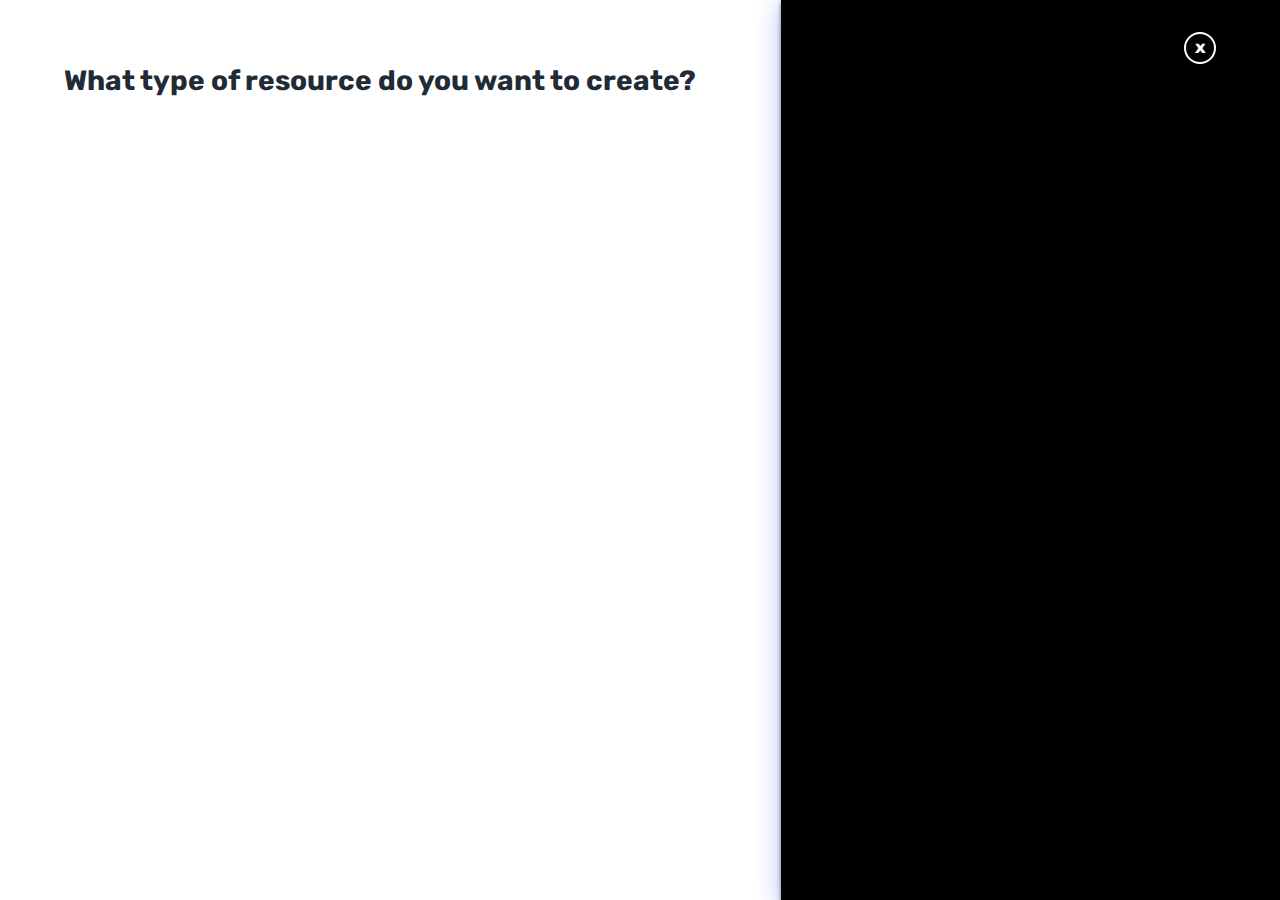
<file: editor.html>
<!DOCTYPE html>
<html>
	<head>
		<meta charset="UTF-8">
		<link href="css/style.css" rel="stylesheet" type="text/css">
		<link href="https://fonts.googleapis.com/css?family=Rubik" rel="stylesheet">  
	</head>
	<body>
		<div id="editor">
		</div>
		<script src="js/prod-main.js" type="text/javascript"></script>
	</body>
</html>
</file>
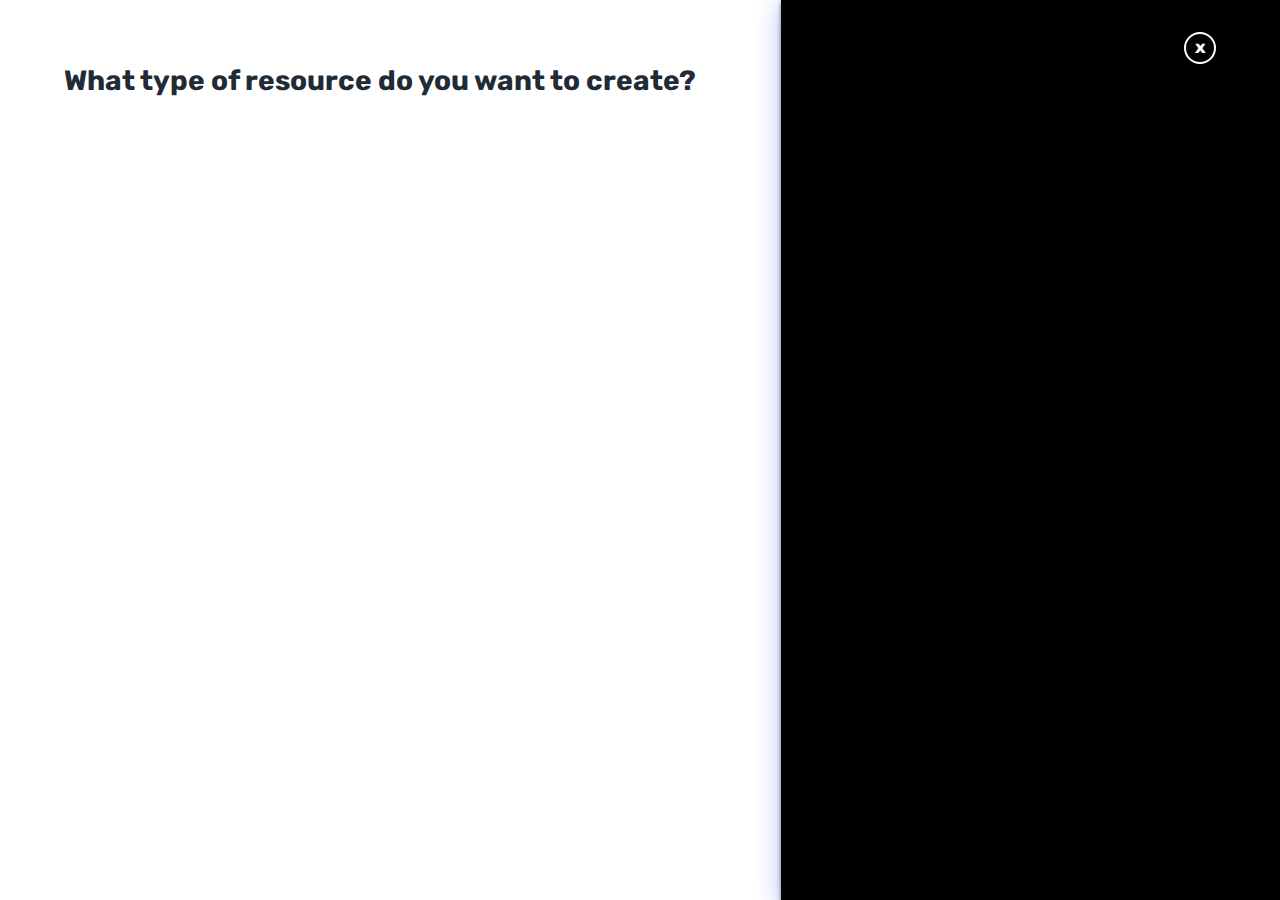
<file: resources/public/editor.html>
<!DOCTYPE html>
<html>
	<head>
		<meta charset="UTF-8">
		<link href="css/style.css" rel="stylesheet" type="text/css">
		<link href="https://fonts.googleapis.com/css?family=Rubik" rel="stylesheet">  
	</head>
	<body>
		<div id="editor"/>
		<script src="js/prod-main.js" type="text/javascript"></script>
	</body>
</html>
</file>
<file: css/style.css>
html, body {
  width: 100%;
  height: 100%;
}

body {
  box-sizing: border-box;
  font-style: sans-serif;
  font-family: 'Rubik', sans-serif;
  margin: 0;
  padding: 0;
  width: 100%;
  height: 100%;
}

#app {
  width: 100%;
  height: 100%;
}

body * {
  box-sizing: border-box;
  margin: 0;
  padding: 0;
  -ms-overflow-style: -ms-autohiding-scrollbar;
}

.button {
  min-width: 128px;
  line-height: 40px;
  height: 40px;
  border: 1px solid white;
  padding: 0 32px;
  text-align: center;
  cursor: pointer;
  font-weight: bold;
  border-radius: 1000px;
  color: white;
}

.button.outline {
  color: #212b35;
  border: 1px solid #dfe3e8;
  background: none;
}

.button.primary {
  background: black;
  border: 1px solid transparent;
  color: white;
}

.button.inverse {
  background: white;
  border: 1px solid #dfe3e8;
  color: #212b35;
}

.add-remove {
  animation: FadeInAnim 300ms ease;
  display: flex;
  position: absolute;
  right: 0;
  top: 16px;
}

.add-remove img {
  cursor: pointer;
  display: block;
  margin-right: 16px;
}

@keyframes FadeInAnim {

  from {
    opacity: 0;
    transform: scale(0.95, 0.95);
  }
  
  to {
    opacity: 1;
    transform: scale(1, 1);
  }

}

.editor-main {
  width: 100%;
  height: 100%;
  padding: 64px 64px 32px;
  display: flex;
  flex-direction: column;
}

.editor-main h1 {
  margin-bottom: 32px;
}

.editor-main .bar {
  display: flex;
  margin-top: 32px;
}

.left-right {
  display: grid;
  flex: 1;
  grid-gap: 16px;
  grid-template-columns: 1fr 1fr;
}

.left-right .text-edit {
  background: black;
  font-size: 12px;
  font-family: monospace;
  color: white;
  padding: 32px;
  border: 1px solid #dfe3e8;
  border-radius: 8px;
}

.object-editor {
  position: relative;
  border: 1px solid #dfe3e8;
  border-radius: 4px;
  padding: 16px;
}

.object-editor.hover {
  border: 1px solid #00a2ff;
  box-shadow: 0 5px 25px 0 rgba(46, 91, 255, 0.4);
}

.object-editor  > span {
  display: block;
  padding: 8px;
  font-size: 16px;
  font-weight: normal;
}

.object-editor .element:hover img {
  display: block;
}

.object-editor .element {
  display: grid;
  justify-items: center;
  align-items: center;
  grid-template-columns: auto auto 32px;
  grid-gap: 8px;
  margin-bottom: 8px;
}

.object-editor .element img {
  display: none;
  position: relative;
  top: 8px;
}

.object-editor label {
  display: block;
}

.text-input label {
  display: block;
  font-size: 12px;
  font-weight: normal;
  margin-bottom: 4px;
  opacity: 0.5;
}

.text-input input {
  border: 1px solid #dfe3e8;
  border-radius: 4px;
  font-size: 16px;
  height: 40px;
  outline: none;
  padding: 0 16px;
  width: 100%;
}

.text-input input.error {
  border: 1px solid red;
}

.key-picker {
  right: 0;
  top: 0;
  position: fixed;
  animation: FadeInAnim 300ms ease;
  z-index: 2;
  font-size: 14px;
  bottom: 0;
  background: white;
  left: 0;
}

.key-picker .close {
  line-height: 26px;
  width: 32px;
  right: 64px;
  top: 32px;
  height: 32px;
  border: 2px solid white;
  text-align: center;
  position: absolute;
  cursor: pointer;
  font-weight: bold;
  font-size: 18px;
  border-radius: 50%;
  color: white;
}

.key-picker .button {
  position: absolute;
  bottom: -64px;
  right: 64px;
  transition: bottom 300ms ease;
}

.key-picker .button.show {
  bottom: 32px;
}

.key-picker .content {
  display: grid;
  grid-template-columns: 61% 39%;
  height: 100%;
  max-height: 100%;
  transition: opacity 300ms ease;
}

.key-picker .content .description {
  line-height: 1.6em;
  max-width: 100%;
  overflow-y: auto;
  word-break: break-word;
  padding: 64px;
  text-overflow: ellipsis;
  box-shadow: 0 2px 4px 0 rgba(0, 0, 0, 0.5), 0 5px 25px 0 rgba(46, 91, 255, 0.4);
  background: black;
  max-height: 100%;
  color: white;
}

.key-picker .content .description .fade {
  opacity: 0;
  animation: FadeInAnim 300ms ease forwards;
}

.key-picker .content h4 {
  margin-top: 16px;
}

.key-picker .properties {
  color: #212b35;
  max-height: 100%;
  padding: 64px;
  overflow-y: auto;
}

.key-picker .properties h1 {
  margin-bottom: 32px;
}

.key-picker .property {
  border-radius: 4px;
  border: 1px solid #dfe3e8;
  cursor: pointer;
  list-style: none;
  margin: 8px;
  padding: 16px;
  font-weight: bold;
  transition: box-shadow 500ms ease, border 500ms ease;
}

.key-picker .property span {
  color: #00a2ff;
}

.key-picker .property.selected {
  border: 1px solid #00a2ff;
  box-shadow: 0 5px 25px 0 rgba(46, 91, 255, 0.4);
}

.key-picker .property:hover {
  border: 1px solid #00a2ff;
}

.editor {
  border: 1px solid #dfe3e8;
  box-shadow: 0px 0px 0px rgba(0,0,0,0);
  border-radius: 8px;
  overflow-y: auto;
  position: relative;
  padding: 16px;
  width: 100%;
  transition: box-shadow 500ms ease, border 500ms ease;
}

.editor.hover {
  border: 1px solid #00a2ff;
  box-shadow: 0 5px 25px 0 rgba(46, 91, 255, 0.4);
}

.editor .obj-add-remove {
  animation: FadeInAnim 300ms ease;
  display: flex;
  position: absolute;
  right: 0;
  top: 16px;
}

.editor .obj-add-remove img {
  cursor: pointer;
  display: block;
  margin-right: 16px;
}

.editor  > .add {
  line-height: 64px;
  width: 64px;
  height: 64px;
  text-align: center;
  position: fixed;
  z-index: 2;
  cursor: pointer;
  box-shadow: 0 5px 25px 0 rgba(46, 91, 255, 0.4);
  border-radius: 50%;
  bottom: 128px;
  background: black;
  color: white;
  left: calc(50% - 96px);
}

.editor .kind {
  padding-right: 8px;
  max-height: 100%;
  font-weight: bold;
  font-size: 10pt;
}

.editor .kind > * {
  margin-top: 8px;
}

.editor .kind  > span {
  display: block;
  margin-top: 0;
  padding: 8px;
  font-size: 16px;
  font-weight: normal;
}

.array {
  border: 1px solid #dfe3e8;
  border-radius: 4px;
  position: relative;
  padding: 16px;
}

.array.hover {
  border: 1px solid #00a2ff;
  box-shadow: 0 5px 25px 0 rgba(46, 91, 255, 0.4);
}

.array .array-add-remove {
  animation: FadeInAnim 300ms ease;
  display: flex;
  position: absolute;
  right: 0;
  top: 16px;
}

.array .array-add-remove img {
  cursor: pointer;
  display: block;
  margin-right: 16px;
}

.array  > span {
  display: block;
  padding: 8px;
  font-size: 16px;
  font-weight: normal;
}

.array .add-remove {
  color: white;
  display: grid;
  grid-template-columns: 1fr 1fr;
  text-align: center;
}

.array .add-remove .array-button {
  border: 1px solid #dfe3e8;
  cursor: pointer;
  font-weight: bold;
  padding: 4px;
}

.array .add-remove .add {
  background: green;
}

.array .add-remove .remove {
  background: red;
}
</file>
<file: resources/public/css/style.css>
html, body {
  width: 100%;
  height: 100%;
}

body {
  box-sizing: border-box;
  font-style: sans-serif;
  font-family: 'Rubik', sans-serif;
  margin: 0;
  padding: 0;
  width: 100%;
  height: 100%;
}

#app {
  width: 100%;
  height: 100%;
}

body * {
  box-sizing: border-box;
  margin: 0;
  padding: 0;
  -ms-overflow-style: -ms-autohiding-scrollbar;
}

.button {
  min-width: 128px;
  line-height: 40px;
  height: 40px;
  border: 1px solid white;
  padding: 0 32px;
  text-align: center;
  cursor: pointer;
  font-weight: bold;
  border-radius: 1000px;
  color: white;
}

.button.outline {
  color: #212b35;
  border: 1px solid #dfe3e8;
  background: none;
}

.button.primary {
  background: black;
  border: 1px solid transparent;
  color: white;
}

.button.inverse {
  background: white;
  border: 1px solid #dfe3e8;
  color: #212b35;
}

.add-remove {
  animation: FadeInAnim 300ms ease;
  display: flex;
  position: absolute;
  right: 0;
  top: 16px;
}

.add-remove img {
  cursor: pointer;
  display: block;
  margin-right: 16px;
}

@keyframes FadeInAnim {

  from {
    opacity: 0;
    transform: scale(0.95, 0.95);
  }
  
  to {
    opacity: 1;
    transform: scale(1, 1);
  }

}

.editor-main {
  width: 100%;
  height: 100%;
  padding: 64px 64px 32px;
  display: flex;
  flex-direction: column;
}

.editor-main h1 {
  margin-bottom: 32px;
}

.editor-main .bar {
  display: flex;
  margin-top: 32px;
}

.left-right {
  display: grid;
  flex: 1;
  grid-gap: 16px;
  grid-template-columns: 1fr 1fr;
}

.left-right .text-edit {
  background: black;
  font-size: 12px;
  font-family: monospace;
  color: white;
  padding: 32px;
  border: 1px solid #dfe3e8;
  border-radius: 8px;
}

.object-editor {
  position: relative;
  border: 1px solid #dfe3e8;
  border-radius: 4px;
  padding: 16px;
}

.object-editor.hover {
  border: 1px solid #00a2ff;
  box-shadow: 0 5px 25px 0 rgba(46, 91, 255, 0.4);
}

.object-editor  > span {
  display: block;
  padding: 8px;
  font-size: 16px;
  font-weight: normal;
}

.object-editor .element:hover img {
  display: block;
}

.object-editor .element {
  display: grid;
  justify-items: center;
  align-items: center;
  grid-template-columns: auto auto 32px;
  grid-gap: 8px;
  margin-bottom: 8px;
}

.object-editor .element img {
  display: none;
  position: relative;
  top: 8px;
}

.object-editor label {
  display: block;
}

.text-input label {
  display: block;
  font-size: 12px;
  font-weight: normal;
  margin-bottom: 4px;
  opacity: 0.5;
}

.text-input input {
  border: 1px solid #dfe3e8;
  border-radius: 4px;
  font-size: 16px;
  height: 40px;
  outline: none;
  padding: 0 16px;
  width: 100%;
}

.text-input input.error {
  border: 1px solid red;
}

.key-picker {
  right: 0;
  top: 0;
  position: fixed;
  animation: FadeInAnim 300ms ease;
  z-index: 2;
  font-size: 14px;
  bottom: 0;
  background: white;
  left: 0;
}

.key-picker .close {
  line-height: 26px;
  width: 32px;
  right: 64px;
  top: 32px;
  height: 32px;
  border: 2px solid white;
  text-align: center;
  position: absolute;
  cursor: pointer;
  font-weight: bold;
  font-size: 18px;
  border-radius: 50%;
  color: white;
}

.key-picker .button {
  position: absolute;
  bottom: -64px;
  right: 64px;
  transition: bottom 300ms ease;
}

.key-picker .button.show {
  bottom: 32px;
}

.key-picker .content {
  display: grid;
  grid-template-columns: 61% 39%;
  height: 100%;
  max-height: 100%;
  transition: opacity 300ms ease;
}

.key-picker .content .description {
  line-height: 1.6em;
  max-width: 100%;
  overflow-y: auto;
  word-break: break-word;
  padding: 64px;
  text-overflow: ellipsis;
  box-shadow: 0 2px 4px 0 rgba(0, 0, 0, 0.5), 0 5px 25px 0 rgba(46, 91, 255, 0.4);
  background: black;
  max-height: 100%;
  color: white;
}

.key-picker .content .description .fade {
  opacity: 0;
  animation: FadeInAnim 300ms ease forwards;
}

.key-picker .content h4 {
  margin-top: 16px;
}

.key-picker .properties {
  color: #212b35;
  max-height: 100%;
  padding: 64px;
  overflow-y: auto;
}

.key-picker .properties h1 {
  margin-bottom: 32px;
}

.key-picker .property {
  border-radius: 4px;
  border: 1px solid #dfe3e8;
  cursor: pointer;
  list-style: none;
  margin: 8px;
  padding: 16px;
  font-weight: bold;
  transition: box-shadow 500ms ease, border 500ms ease;
}

.key-picker .property span {
  color: #00a2ff;
}

.key-picker .property.selected {
  border: 1px solid #00a2ff;
  box-shadow: 0 5px 25px 0 rgba(46, 91, 255, 0.4);
}

.key-picker .property:hover {
  border: 1px solid #00a2ff;
}

.editor {
  border: 1px solid #dfe3e8;
  box-shadow: 0px 0px 0px rgba(0,0,0,0);
  border-radius: 8px;
  overflow-y: auto;
  position: relative;
  padding: 16px;
  width: 100%;
  transition: box-shadow 500ms ease, border 500ms ease;
}

.editor.hover {
  border: 1px solid #00a2ff;
  box-shadow: 0 5px 25px 0 rgba(46, 91, 255, 0.4);
}

.editor .obj-add-remove {
  animation: FadeInAnim 300ms ease;
  display: flex;
  position: absolute;
  right: 0;
  top: 16px;
}

.editor .obj-add-remove img {
  cursor: pointer;
  display: block;
  margin-right: 16px;
}

.editor  > .add {
  line-height: 64px;
  width: 64px;
  height: 64px;
  text-align: center;
  position: fixed;
  z-index: 2;
  cursor: pointer;
  box-shadow: 0 5px 25px 0 rgba(46, 91, 255, 0.4);
  border-radius: 50%;
  bottom: 128px;
  background: black;
  color: white;
  left: calc(50% - 96px);
}

.editor .kind {
  padding-right: 8px;
  max-height: 100%;
  font-weight: bold;
  font-size: 10pt;
}

.editor .kind > * {
  margin-top: 8px;
}

.editor .kind  > span {
  display: block;
  margin-top: 0;
  padding: 8px;
  font-size: 16px;
  font-weight: normal;
}

.array {
  border: 1px solid #dfe3e8;
  border-radius: 4px;
  position: relative;
  padding: 16px;
}

.array.hover {
  border: 1px solid #00a2ff;
  box-shadow: 0 5px 25px 0 rgba(46, 91, 255, 0.4);
}

.array .array-add-remove {
  animation: FadeInAnim 300ms ease;
  display: flex;
  position: absolute;
  right: 0;
  top: 16px;
}

.array .array-add-remove img {
  cursor: pointer;
  display: block;
  margin-right: 16px;
}

.array  > span {
  display: block;
  padding: 8px;
  font-size: 16px;
  font-weight: normal;
}

.array .add-remove {
  color: white;
  display: grid;
  grid-template-columns: 1fr 1fr;
  text-align: center;
}

.array .add-remove .array-button {
  border: 1px solid #dfe3e8;
  cursor: pointer;
  font-weight: bold;
  padding: 4px;
}

.array .add-remove .add {
  background: green;
}

.array .add-remove .remove {
  background: red;
}
</file>
